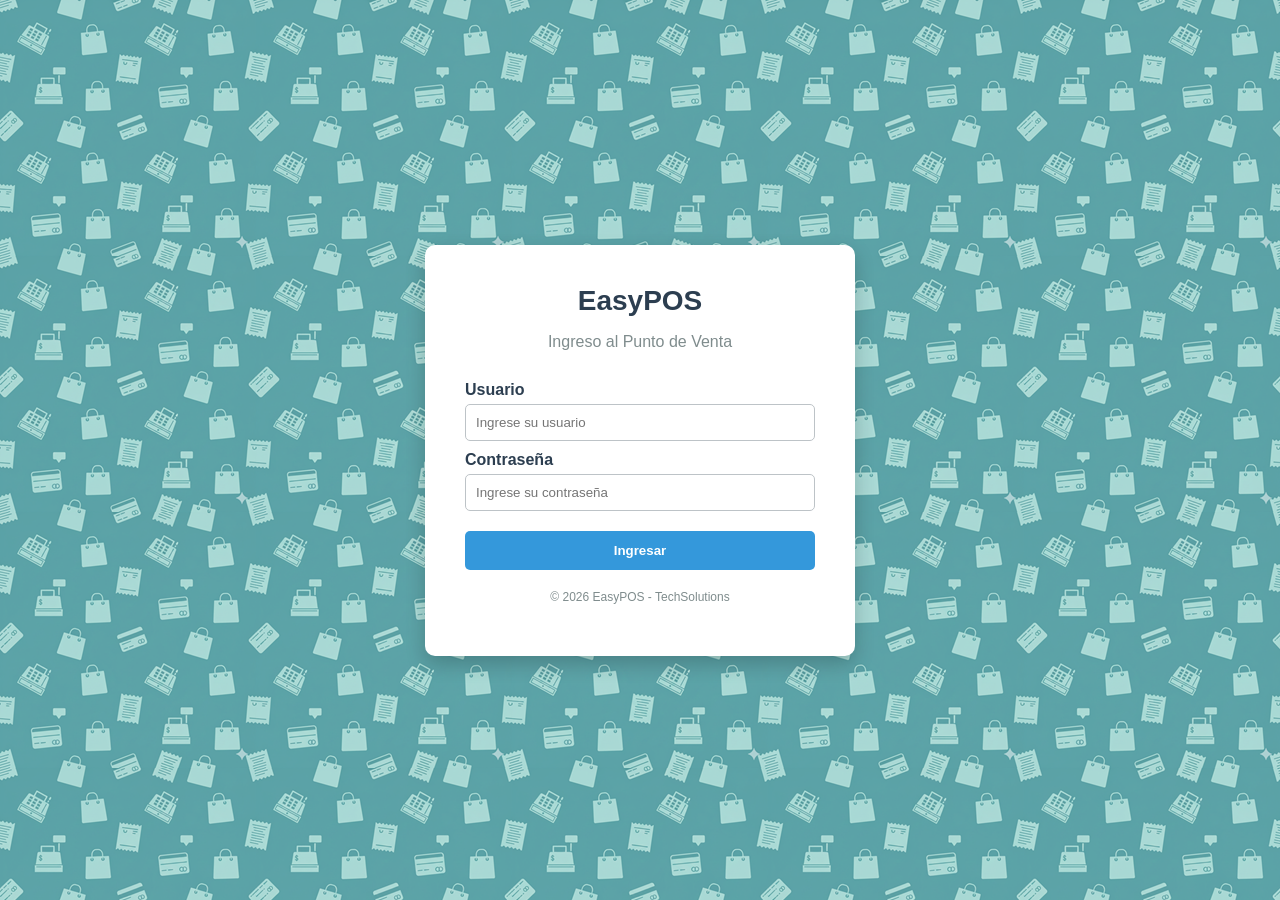
<file: src/main/webapp/login.html>
<!DOCTYPE html>
<html lang="es">
<head>
    <meta charset="UTF-8">
    <meta name="viewport" content="width=device-width, initial-scale=1.0">
    <title>EasyPOS - Ingreso</title>
    <link rel="stylesheet" href="css/login.css">
</head>
<body>
    <div class="login-container">
        <h1 class="title">EasyPOS</h1>
        <p class="subtitle">Ingreso al Punto de Venta</p>
        
        <form action="login" method="post" class="login-form">
            <label for="username">Usuario</label>
            <input type="text" id="username" name="username" placeholder="Ingrese su usuario" required>
            
            <label for="password">Contraseña</label>
            <input type="password" id="password" name="password" placeholder="Ingrese su contraseña" required>
            
            <button type="submit" class="btn-login">Ingresar</button>
        </form>
        
        <div class="footer">
            <p>© 2026 EasyPOS - TechSolutions</p>
        </div>
    </div>
</body>
</html>
</file>
<file: src/main/webapp/css/login.css>
/* Estilos generales */
body {
    background-image: url(../img/fondo-principal.png);
    background-repeat: repeat;
    background-size: auto;
    display: flex;
    justify-content: center;   /* Centra horizontalmente */
    align-items: center;       /* Centra verticalmente */
    min-height: 100vh;         /* Altura mínima de la ventana */
    margin: 0;
    font-family: 'Inter', sans-serif;
    font-size: 16px;
    color: var(--basico);
}

/* Contenedor principal */
.login-container {
    background: #fff;
    padding: 40px;
    border-radius: 10px;
    width: 350px;
    max-height: fit-content;   /* Ajusta la altura al contenido */
    box-shadow: 0 8px 20px rgba(0,0,0,0.2);
    text-align: center;
}

/* Títulos */
.title {
    margin: 0;
    font-size: 28px;
    color: #2c3e50;
}

.subtitle {
    margin-bottom: 20px;
    color: #7f8c8d;
}

/* Formulario */
.login-form {
    display: flex;
    flex-direction: column;
    text-align: left;
}

.login-form label {
    margin: 10px 0 5px;
    font-weight: bold;
    color: #2c3e50;
}

.login-form input {
    padding: 10px;
    border: 1px solid #bdc3c7;
    border-radius: 5px;
    outline: none;
    transition: border 0.3s;
}

.login-form input:focus {
    border: 1px solid #3498db;
}

/* Botón */
.btn-login {
    margin-top: 20px;
    padding: 12px;
    background: #3498db;
    color: #fff;
    border: none;
    border-radius: 5px;
    font-weight: bold;
    cursor: pointer;
    transition: background 0.3s;
}

.btn-login:hover {
    background: #2980b9;
}

/* Footer */
.footer {
    margin-top: 20px;
    font-size: 12px;
    color: #7f8c8d;
}
</file>
